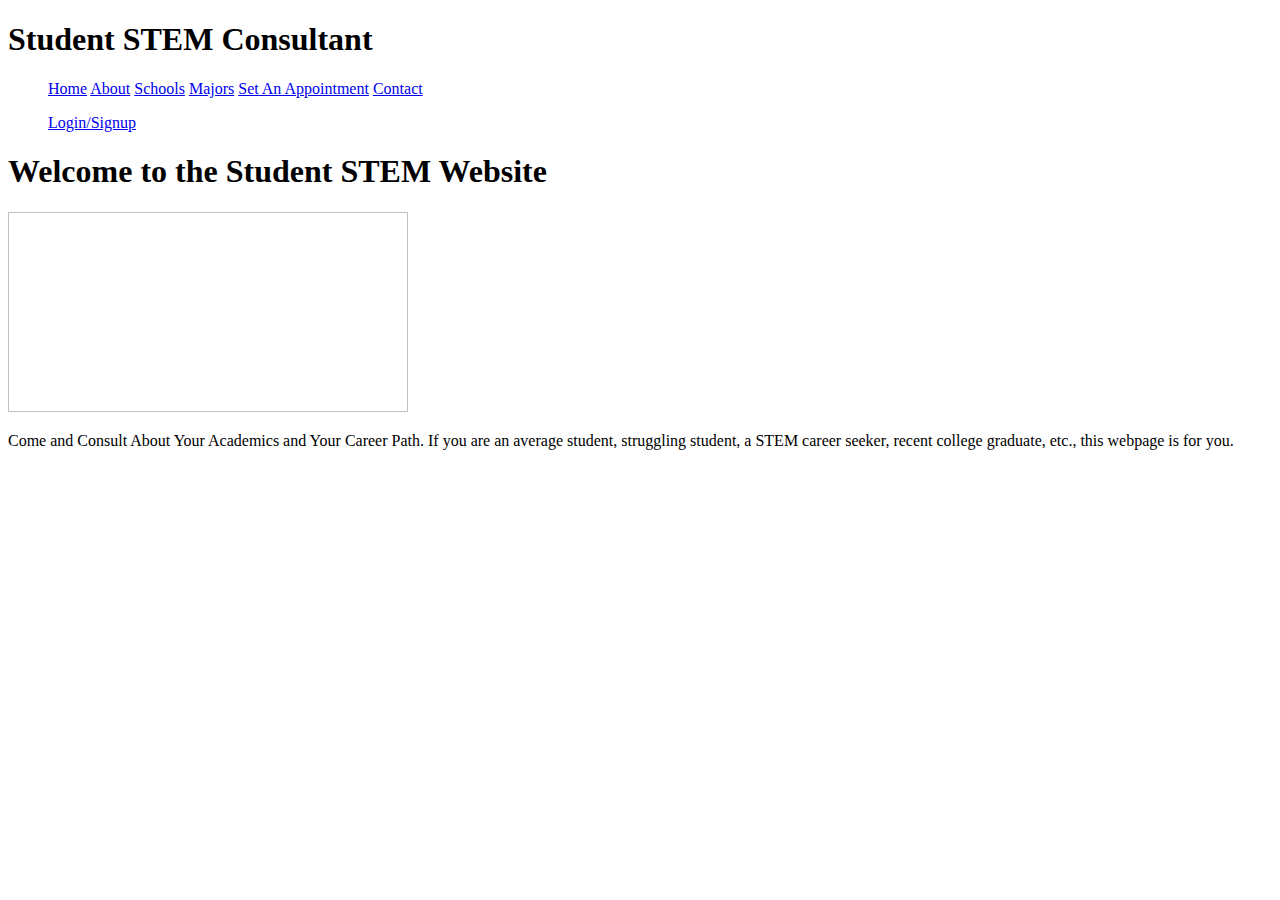
<file: index.html>
<!DOCTYPE html>
<html lang="en">

<head>
    <meta charset="UTF-8">
    <meta http-equiv="X-UA-Compatible" content="IE=edge">
    <meta name="viewport" content="width=device-width, initial-scale=1.0">
    <title>Home Page</title>
    <!-- CSS only -->
    <link href="https://cdn.jsdelivr.net/npm/bootstrap@5.0.0-beta2/dist/css/bootstrap.min.css" rel="stylesheet"
        integrity="sha384-BmbxuPwQa2lc/FVzBcNJ7UAyJxM6wuqIj61tLrc4wSX0szH/Ev+nYRRuWlolflfl" crossorigin="anonymous">
    <link rel="stylesheet" href="C:/Users/sykes/Documents/Personal Projects/Consulting Website/css/style.css">

</head>
<!--End of Head-->
<h1>Student STEM Consultant</h1>
<div id="nav">
    <div id="container">
        <ol>
            <a href="index.html">Home</a>
            <a href="#about">About</a>
            <a href="#schools">Schools</a>
            <a href="#majors">Majors</a>
            <a href="appointment.html">Set An Appointment</a>
            <a href="contact.html">Contact</a>
        </ol>
    </div>
    <!--End of Container-->
    <div id="container">
        <ol>
            <a href="login.html">Login/Signup</a>
        </ol>
    </div>
    <!--End of Container-->

</div>
<!--End of Nav-->

<body>

    <div id="content">
        <div class="container">

            <div id="firstheading">
                <h1>Welcome to the Student STEM Website</h1>
            </div>

            <div id="imageslide">
                <img name="slide" width="400" height="200" />
            </div>
            <div id="afterslidetext">
                <p>
                    Come and Consult About Your Academics and Your Career Path. If you are an average student,
                    struggling student, a STEM career seeker, recent college graduate, etc., this webpage is for you.
                </p>

            </div>
        </div>
        <!--End of Container-->

    </div>
    <!--End of Content-->
    <!-- JavaScript Bundle with Popper -->
    <script src="https://cdn.jsdelivr.net/npm/bootstrap@5.0.0-beta2/dist/js/bootstrap.bundle.min.js"
        integrity="sha384-b5kHyXgcpbZJO/tY9Ul7kGkf1S0CWuKcCD38l8YkeH8z8QjE0GmW1gYU5S9FOnJ0"
        crossorigin="anonymous"></script>
    <script src="C:/Users/sykes/Documents/Personal Projects/Consulting Website/js/scripts.js"></script>
</body>
<!--End of Body-->

</html>
</file>
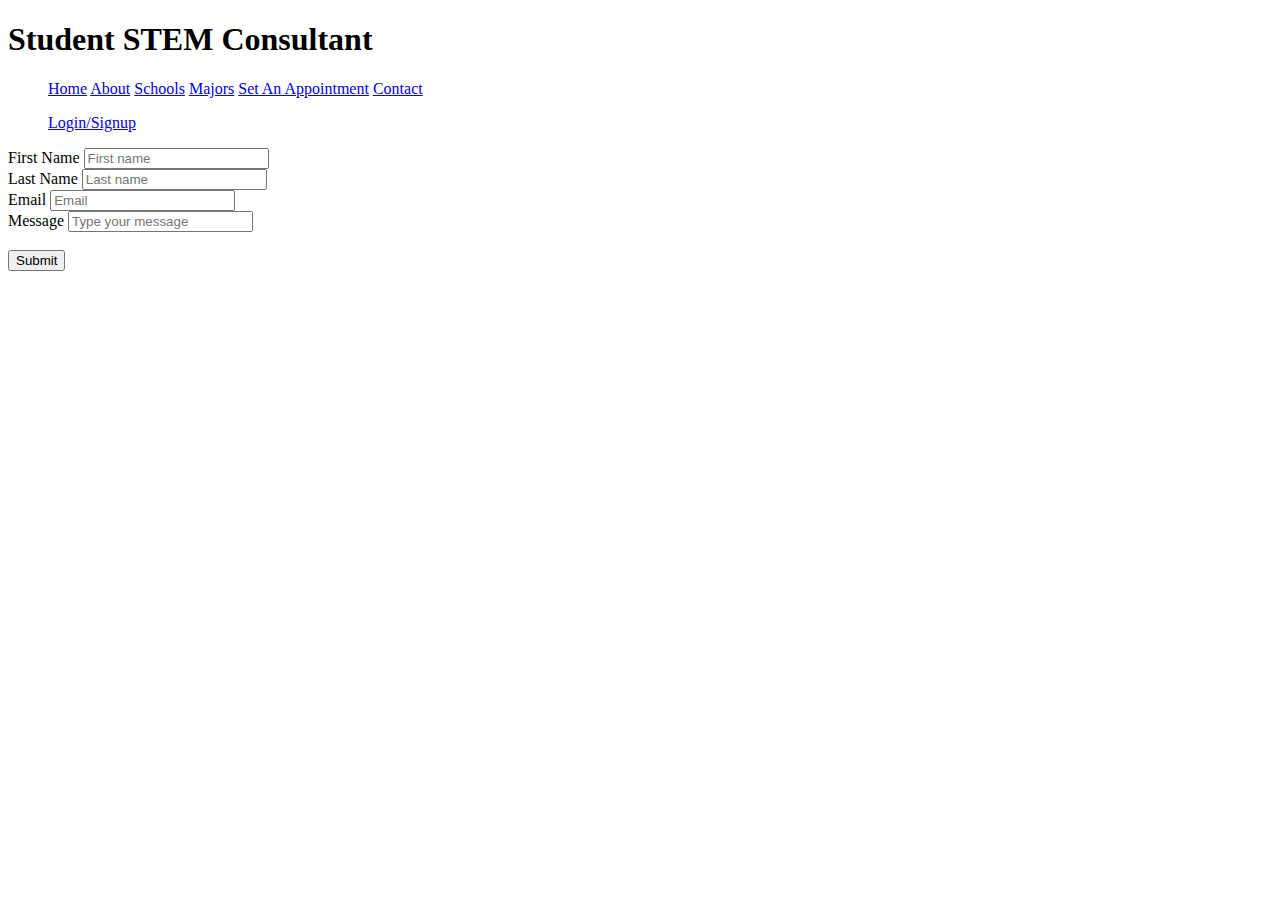
<file: contact.html>
<!DOCTYPE html>
<html lang="en">

<head>
    <meta charset="UTF-8">
    <meta http-equiv="X-UA-Compatible" content="IE=edge">
    <meta name="viewport" content="width=device-width, initial-scale=1.0">
    <title>Contact Page</title>
    <!-- CSS only -->
    <link href="https://cdn.jsdelivr.net/npm/bootstrap@5.0.0-beta2/dist/css/bootstrap.min.css" rel="stylesheet"
        integrity="sha384-BmbxuPwQa2lc/FVzBcNJ7UAyJxM6wuqIj61tLrc4wSX0szH/Ev+nYRRuWlolflfl" crossorigin="anonymous">
    <link rel="stylesheet" href="C:/Users/sykes/Documents/Personal Projects/Consulting Website/css/style.css">
    <link rel="stylesheet" href="C:/Users/sykes/Documents/Personal Projects/Consulting Website/css/contactstyle.css">

    <link rel="stylesheet" href="C:/Users/sykes/Documents/Personal Projects/Consulting Website/css/jquery-ui.css">
    <link rel="stylesheet" href="C:/Users/sykes/Documents/Personal Projects/Consulting Website/css/jquery-ui.min.css">
    <script src="https://smtpjs.com/v3/smtp.js"></script>
</head>
<!--End of Head-->
<h1>Student STEM Consultant</h1>
<div id="nav">
    <div id="container">
        <ol>
            <a href="index.html">Home</a>
            <a href="#about">About</a>
            <a href="#schools">Schools</a>
            <a href="#majors">Majors</a>
            <a href="appointment.html">Set An Appointment</a>
            <a href="contact.html">Contact</a>
        </ol>
    </div>
    <!--End of Container-->
    <div id="container">
        <ol>
            <a href="login.html">Login/Signup</a>

        </ol>
    </div>
    <!--End of Container-->

</div>
<!--End of Nav-->

<body>


    <div id="content">
        <div class="container">
            <form method="POST" class="form" id="form" onsubmit="return validateContact();">
                <div class="row">
                    <div class="col">
                        <label for="firstname">First Name</label>
                        <input type="text" class="form-control" placeholder="First name" id="firststname">
                        <div class="error_msg" id="fname_err_msg">

                        </div>
                    </div>
                    <div class="col">
                        <label for="lastname">Last Name</label>
                        <input type="text" class="form-control" placeholder="Last name" id="lastname">
                        <div class="error_msg" id="lname_err_msg">

                        </div>
                    </div>
                    <div>
                        <div class="col">
                            <label for="email">Email</label>
                            <input type="email" class="form-control" placeholder="Email" id="email">
                            <div class="error_msg" id="email_err_msg">

                            </div>
                        </div>
                        <div class="col">

                            <label for="message">Message</label>
                            <input type="text" class="form-control" placeholder="Type your message" id="message">
                            <div class="error_msg" id="msg_err_msg">

                            </div>
                        </div>
                        <br>

                    </div>

                </div>
                <input type="submit" class=" btn btn-primary padding-top">
            </form>

        </div>
        <!--End of Container-->
    </div>
    <!--End of Content-->
    <!-- JavaScript Bundle with Popper -->
    <script src="https://cdn.jsdelivr.net/npm/bootstrap@5.0.0-beta2/dist/js/bootstrap.bundle.min.js"
        integrity="sha384-b5kHyXgcpbZJO/tY9Ul7kGkf1S0CWuKcCD38l8YkeH8z8QjE0GmW1gYU5S9FOnJ0"
        crossorigin="anonymous"></script>

    <script src="https://ajax.googleapis.com/ajax/libs/jquery/3.5.1/jquery.min.js"></script>


    <script href="C:/Users/sykes/Documents/Personal Projects/Consulting Website/js/jquery-3.6.0.min.js"></script>
    <script href="C:/Users/sykes/Documents/Personal Projects/Consulting Website/js/jquery-3.6.0.js"></script>


    <script src="C:/Users/sykes/Documents/Personal Projects/Consulting Website/js/jquery-ui.js"></script>
    <!-- <script src="C:/Users/sykes/Documents/Personal Projects/Consulting Website/js/scripts.js"></script> -->
    <!-- <script>

        $(document).ready(function () {
            $(function () {
                var today = new Date();
                var dd = today.getDate();
                var mm = today.getMonth + 1;
                var yyyy = today.getFullYear();

                var minToday;

                if (dd < 10) {
                    dd = '0' + dd.toString();
                }
                if (mm < 10) {
                    mm = '0' + mm.toString();
                }
                minToday = yyyy + '-' + mm + '-' + dd;


                $('#txtDate').attr('min', minToday);
            });

        })
    </script> -->

    <script type="text/javascript"
        src="C:/Users/sykes/Documents/Personal Projects/Consulting Website/js/custom.js"></script>
    <script type="text/javascript"
        src="C:/Users/sykes/Documents/Personal Projects/Consulting Website/js/contact.js"></script>


</body>
<!--End of Body-->

</html>
</file>
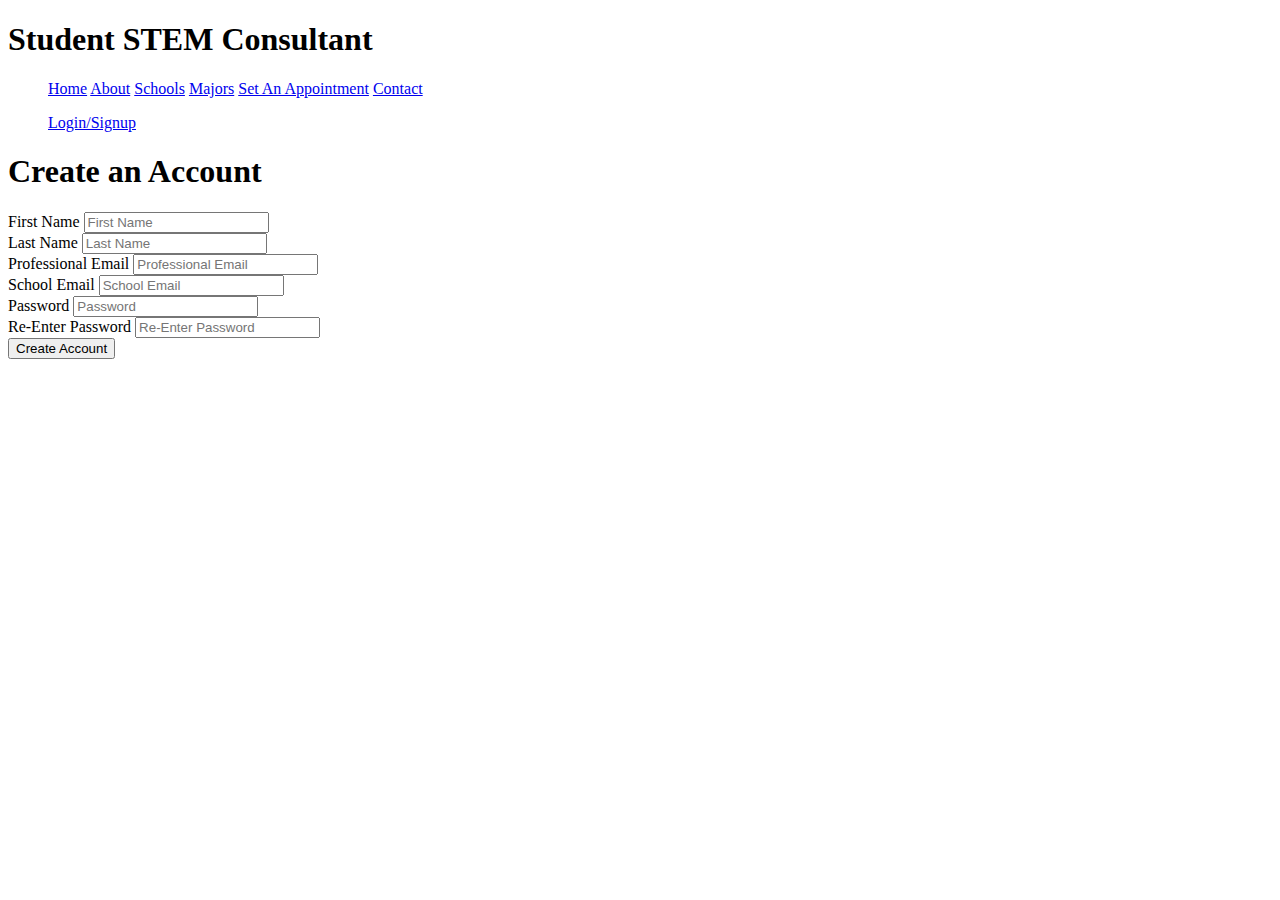
<file: createaccount.html>
<!DOCTYPE html>
<html lang="en">

<head>
    <meta charset="UTF-8">
    <meta http-equiv="X-UA-Compatible" content="IE=edge">
    <meta name="viewport" content="width=device-width, initial-scale=1.0">
    <title>Create An Account</title>
    <!-- CSS only -->
    <link href="https://cdn.jsdelivr.net/npm/bootstrap@5.0.0-beta2/dist/css/bootstrap.min.css" rel="stylesheet"
        integrity="sha384-BmbxuPwQa2lc/FVzBcNJ7UAyJxM6wuqIj61tLrc4wSX0szH/Ev+nYRRuWlolflfl" crossorigin="anonymous">
    <link rel="stylesheet" href="C:/Users/sykes/Documents/Personal Projects/Consulting Website/css/style.css">

</head>
<!--End of Head-->
<h1>Student STEM Consultant</h1>
<div id="nav">
    <div id="container">
        <ol>
            <a href="index.html">Home</a>
            <a href="#about">About</a>
            <a href="#schools">Schools</a>
            <a href="#majors">Majors</a>
            <a href="appointment.html">Set An Appointment</a>
            <a href="#contact">Contact</a>
        </ol>
    </div>
    <!--End of Container-->
    <div id="container">
        <ol>
            <a href="login.html">Login/Signup</a>

        </ol>
    </div>
    <!--End of Container-->

</div>
<!--End of Nav-->

<body>

    <div id="content">
        <div class="container">

            <div id="firstheading">
                <h1>Create an Account</h1>
            </div>

            <div class="form-login">
                <form action="" class="form" id="form">
                    <div class="row">
                        <div class="col">
                            <label for="firstname">First Name</label>
                            <input type="text" for="firstname" class="form-control" placeholder="First Name">
                        </div>
                        <div class="col">
                            <label for="lastname">Last Name</label>
                            <input type="text" for="lastname" class="form-control" placeholder="Last Name">
                        </div>
                        <div class="form-group">
                            <label for="email">Professional Email</label>
                            <input type="email" for="proemail" class="form-control" placeholder="Professional Email">
                        </div>
                        <div class="form-group">
                            <label for="email">School Email</label>
                            <input type="email" for="schoolemail" class="form-control" placeholder="School Email">
                        </div>
                        <div class="col">
                            <label for="password">Password</label>
                            <input type="password" for="password" class="form-control" placeholder="Password">
                        </div>
                        <div class="col">
                            <label for="password">Re-Enter Password</label>
                            <input type="password" for="password" class="form-control" placeholder="Re-Enter Password">
                            <br>
                        </div>
                        <div class="form-group">
                            <button type="submit" class="btn btn-primary btn-block">Create Account</button>
                        </div>
                    </div>
                </form>
            </div>
        </div>
        <!--End of Container-->

    </div>
    <!--End of Content-->
    <!-- JavaScript Bundle with Popper -->
    <script src="https://cdn.jsdelivr.net/npm/bootstrap@5.0.0-beta2/dist/js/bootstrap.bundle.min.js"
        integrity="sha384-b5kHyXgcpbZJO/tY9Ul7kGkf1S0CWuKcCD38l8YkeH8z8QjE0GmW1gYU5S9FOnJ0"
        crossorigin="anonymous"></script>
    <script src="C:/Users/sykes/Documents/Personal Projects/Consulting Website/js/scripts.js"></script>
</body>
<!--End of Body-->

</html>
</file>
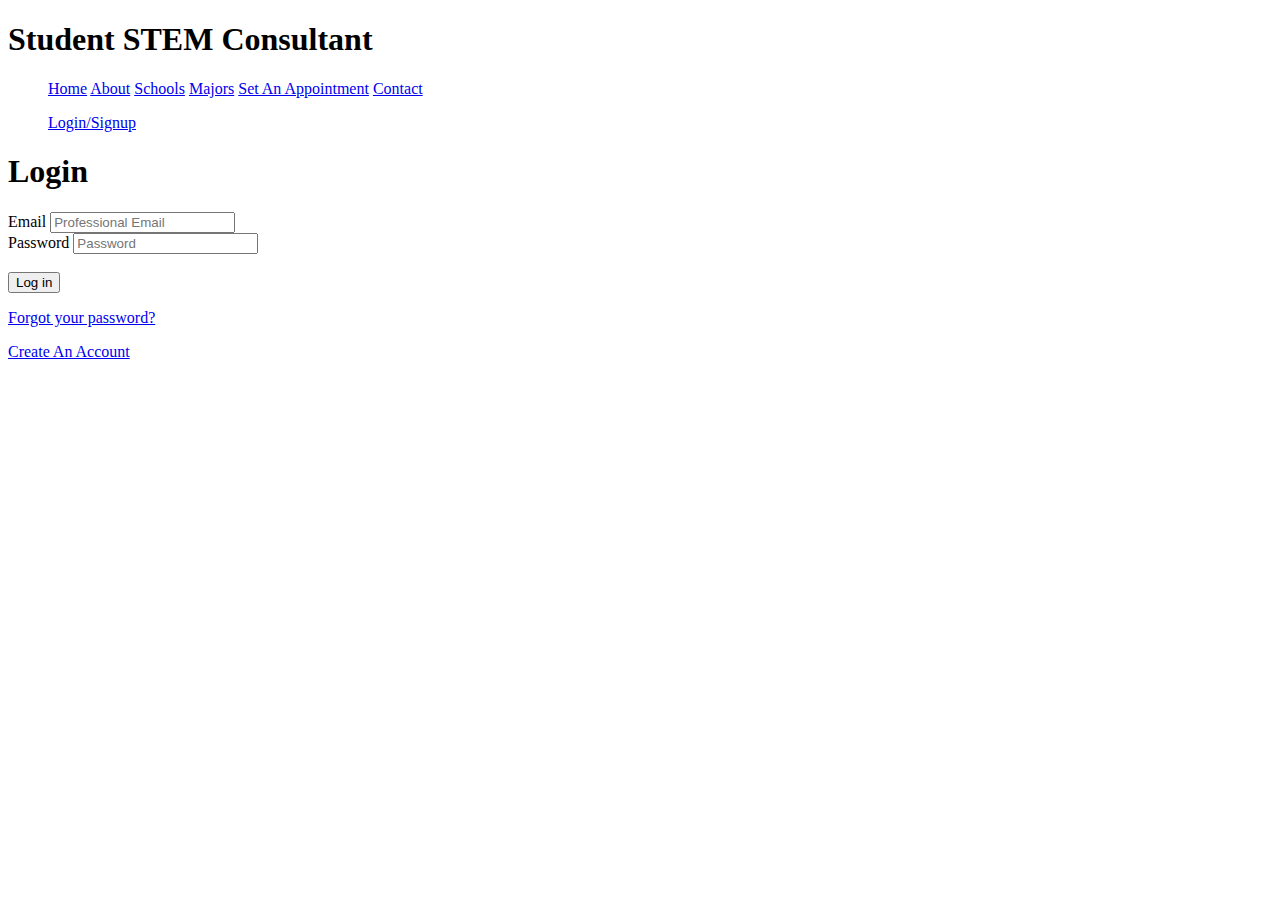
<file: login.html>
<!DOCTYPE html>
<html lang="en">

<head>
    <meta charset="UTF-8">
    <meta http-equiv="X-UA-Compatible" content="IE=edge">
    <meta name="viewport" content="width=device-width, initial-scale=1.0">
    <title>Login</title>
    <!-- CSS only -->
    <link href="https://cdn.jsdelivr.net/npm/bootstrap@5.0.0-beta2/dist/css/bootstrap.min.css" rel="stylesheet"
        integrity="sha384-BmbxuPwQa2lc/FVzBcNJ7UAyJxM6wuqIj61tLrc4wSX0szH/Ev+nYRRuWlolflfl" crossorigin="anonymous">
    <link rel="stylesheet" href="C:/Users/sykes/Documents/Personal Projects/Consulting Website/css/style.css">
    <link rel="stylesheet" href="C:/Users/sykes/Documents/Personal Projects/Consulting Website/css/style2.css">

</head>
<!--End of Head-->
<h1>Student STEM Consultant</h1>
<div id="nav">
    <div id="container">
        <ol>
            <a href="index.html">Home</a>
            <a href="#about">About</a>
            <a href="#schools">Schools</a>
            <a href="#majors">Majors</a>
            <a href="appointment.html">Set An Appointment</a>
            <a href="#contact">Contact</a>
        </ol>
    </div>
    <!--End of Container-->
    <div id="container">
        <ol>
            <a href="login.html">Login/Signup</a>

        </ol>
    </div>
    <!--End of Container-->

</div>
<!--End of Nav-->

<body>

    <div id="content">
        <div class="container">

            <div id="firstheading">
                <h1>Login</h1>
            </div>

            <div class="form-login">
                <form action="profile.html" method="POST" class="form" id="form" onsubmit="return validate();">

                    <div class="col">
                        <label for="email">Email</label>
                        <input type="email" for="proEmail" id="proEmail1" class="form-control"
                            placeholder="Professional Email">
                        <div class="error_msg" id="pemail_err_msg">

                        </div>
                    </div>
                    <div class="col">
                        <label for="password">Password</label>
                        <input type="password" for="password" id="passwordLogin" class="form-control"
                            placeholder="Password">
                        <div class="error_msg" id="pw_err_msg">

                        </div>
                        <br>
                    </div>
                    <div class="form-group">
                        <button type="submit" class="btn btn-primary btn-block">Log in</button>
                    </div>
                    <p class="form__text">
                        <a href="#" class="form__link">Forgot your password?</a>
                    </p>
                    <p class="form__text">
                        <a id="linkCreateAccount"
                            href="file:///C:/Users/sykes/Documents/Personal%20Projects/Consulting%20Website/Signup.html"
                            class="linkLogin">Create An Account</a>
                    </p>
                </form>
            </div>
        </div>
        <!--End of Container-->

    </div>
    <!--End of Content-->
    <!-- JavaScript Bundle with Popper -->
    <script src="https://cdn.jsdelivr.net/npm/bootstrap@5.0.0-beta2/dist/js/bootstrap.bundle.min.js"
        integrity="sha384-b5kHyXgcpbZJO/tY9Ul7kGkf1S0CWuKcCD38l8YkeH8z8QjE0GmW1gYU5S9FOnJ0"
        crossorigin="anonymous"></script>
    <script src="C:/Users/sykes/Documents/Personal Projects/Consulting Website/js/scripts.js"></script>
    <script src="C:/Users/sykes/Documents/Personal Projects/Consulting Website/js/scripts1.js"></script>

</body>
<!--End of Body-->

</html>
</file>
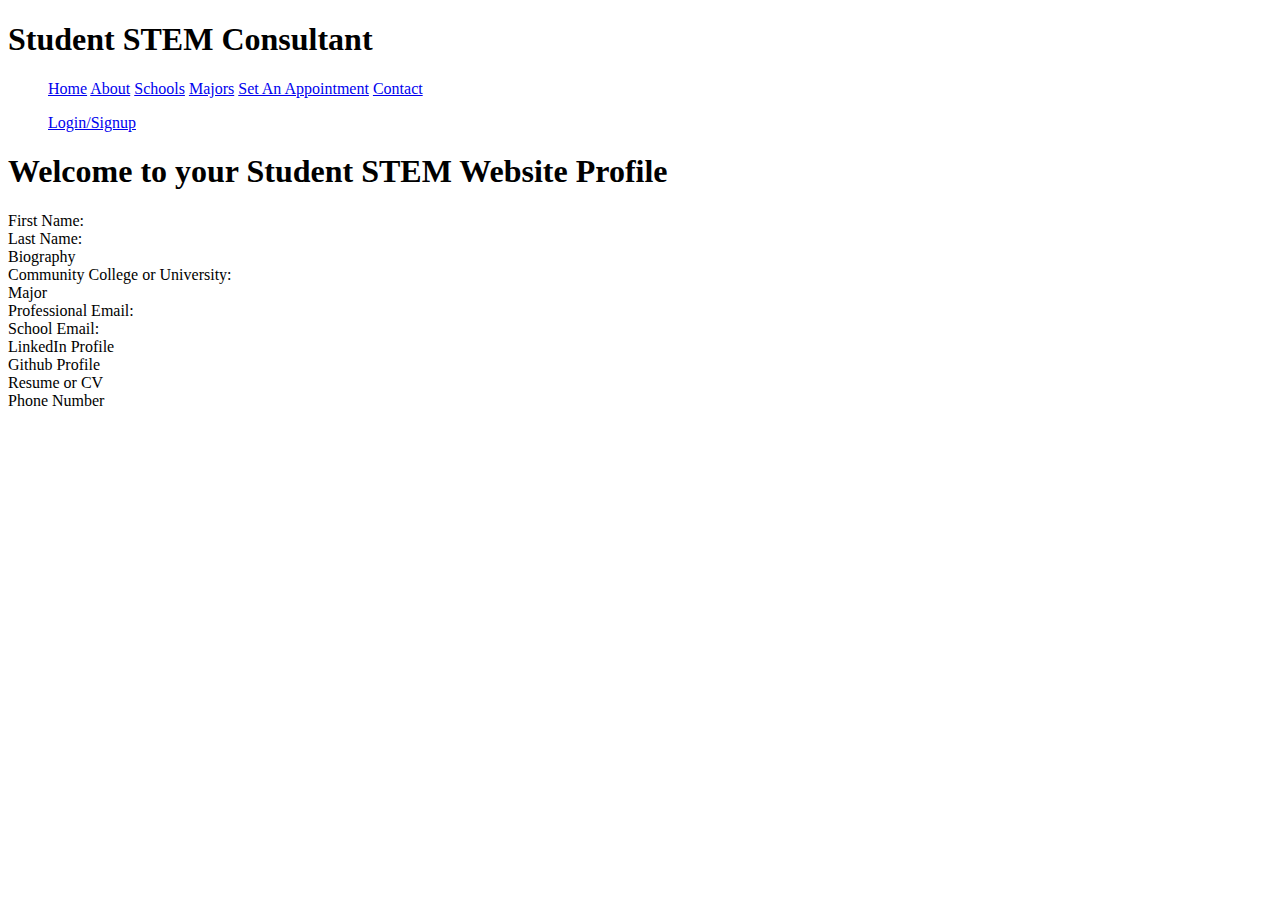
<file: profile.html>
<!DOCTYPE html>
<html lang="en">

<head>
    <meta charset="UTF-8">
    <meta http-equiv="X-UA-Compatible" content="IE=edge">
    <meta name="viewport" content="width=device-width, initial-scale=1.0">
    <title>Home Page</title>
    <!-- CSS only -->
    <link href="https://cdn.jsdelivr.net/npm/bootstrap@5.0.0-beta2/dist/css/bootstrap.min.css" rel="stylesheet"
        integrity="sha384-BmbxuPwQa2lc/FVzBcNJ7UAyJxM6wuqIj61tLrc4wSX0szH/Ev+nYRRuWlolflfl" crossorigin="anonymous">
    <link rel="stylesheet" href="C:/Users/sykes/Documents/Personal Projects/Consulting Website/css/style.css">

</head>
<!--End of Head-->
<h1>Student STEM Consultant</h1>
<div id="nav">
    <div id="container">
        <ol>
            <a href="index.html">Home</a>
            <a href="#about">About</a>
            <a href="#schools">Schools</a>
            <a href="#majors">Majors</a>
            <a href="appointment.html">Set An Appointment</a>
            <a href="#contact">Contact</a>
        </ol>
    </div>
    <!--End of Container-->
    <div id="container">
        <ol>
            <a href="login.html">Login/Signup</a>

        </ol>
    </div>
    <!--End of Container-->

</div>
<!--End of Nav-->

<body onload="setData()">

    <div id="content">
        <div class="container">

            <div id="firstheading">
                <h1>Welcome to your Student STEM Website Profile</h1>
            </div>

            <label for="firstname" id="firstname">First Name: </label><br>
            <label for="lastname" id="lastname">Last Name: </label><br>
            <label for="biography">Biography</label><br>

            <label for="college">Community College or University: </label><br>
            <label for="major">Major</label><br>

            <label for="proEmail" id="proEmail">Professional Email: </label><br>
            <label for="schoolEmail" id="schoolEmail">School Email: </label><br>

            <label for="linkedin">LinkedIn Profile</label><br>
            <label for="github">Github Profile</label><br>
            <label for="resumecv">Resume or CV</label><br>

            <label for="phonenumber">Phone Number</label><br>
        </div>
        <!--End of Container-->

    </div>
    <!--End of Content-->
    <!-- JavaScript Bundle with Popper -->
    <script src="https://cdn.jsdelivr.net/npm/bootstrap@5.0.0-beta2/dist/js/bootstrap.bundle.min.js"
        integrity="sha384-b5kHyXgcpbZJO/tY9Ul7kGkf1S0CWuKcCD38l8YkeH8z8QjE0GmW1gYU5S9FOnJ0"
        crossorigin="anonymous"></script>

    <script src="C:/Users/sykes/Documents/Personal Projects/Consulting Website/js/scripts.js"></script>
    <script src="C:/Users/sykes/Documents/Personal Projects/Consulting Website/js/setSignUpData.js"></script>

</body>
<!--End of Body-->

</html>
</file>
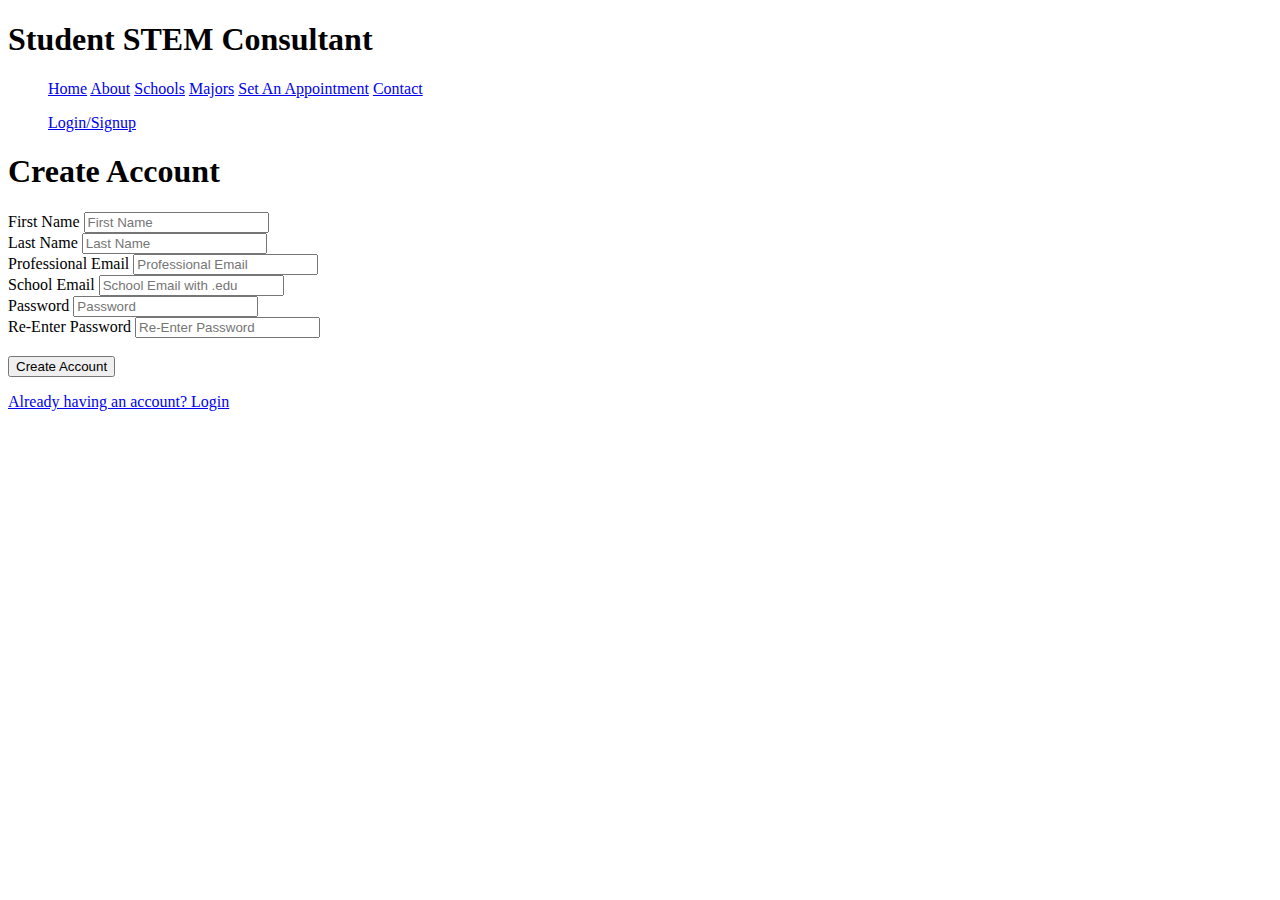
<file: signup.html>
<!DOCTYPE html>
<html lang="en">

<head>
    <meta charset="UTF-8">
    <meta http-equiv="X-UA-Compatible" content="IE=edge">
    <meta name="viewport" content="width=device-width, initial-scale=1.0">
    <title>Signup</title>
    <!-- CSS only -->
    <link href="https://cdn.jsdelivr.net/npm/bootstrap@5.0.0-beta2/dist/css/bootstrap.min.css" rel="stylesheet"
        integrity="sha384-BmbxuPwQa2lc/FVzBcNJ7UAyJxM6wuqIj61tLrc4wSX0szH/Ev+nYRRuWlolflfl" crossorigin="anonymous">

    <link rel="stylesheet" href="C:/Users/sykes/Documents/Personal Projects/Consulting Website/css/style.css">
    <link rel="stylesheet" href="C:/Users/sykes/Documents/Personal Projects/Consulting Website/css/style1.css">

</head>
<!--End of Head-->
<h1>Student STEM Consultant</h1>
<div id="nav">
    <div id="container">
        <ol>
            <a href="index.html">Home</a>
            <a href="#about">About</a>
            <a href="#schools">Schools</a>
            <a href="#majors">Majors</a>
            <a href="appointment.html">Set An Appointment</a>
            <a href="#contact">Contact</a>
        </ol>
    </div>
    <!--End of Container-->
    <div id="container">
        <ol>
            <a href="login.html">Login/Signup</a>
        </ol>
    </div>
    <!--End of Container-->

</div>
<!--End of Nav-->

<body>

    <div id="content">
        <div class="container">

            <div id="firstheading">
                <h1>Create Account</h1>
            </div>

            <div class="form-login">
                <form action="profile.html" method="GET" class="form" id="form" onsubmit="return validate();">
                    <div class="row">
                        <div class="col">
                            <label for="firstname">First Name</label>
                            <input type="text" for="firstname" name="firstname" id="firstname" class="form-control"
                                placeholder="First Name">
                            <div class="error_msg" id="fn_err_msg">

                            </div>

                        </div>
                        <div class="col">
                            <label for="lastname">Last Name</label>
                            <input type="text" for="lastname" name="lastname" id="lastname" class="form-control"
                                placeholder="Last Name">
                            <div class="error_msg" id="ln_err_msg">

                            </div>

                        </div>
                        <div class="form-group" id="form-email">
                            <label for="email">Professional Email</label>
                            <input type="email" for="proEmail" name="proEmail" id="proEmail" class="form-control"
                                placeholder="Professional Email">
                            <div class="error_msg" id="pemail_err_msg">

                            </div>

                        </div>
                        <div class="form-group" id="form-email">
                            <label for="email">School Email</label>
                            <input type="email" for="schoolEmail" name="schoolEmail" id="schoolEmail"
                                class="form-control" placeholder="School Email with .edu">
                            <div class="error_msg" id="semail_err_msg">

                            </div>

                        </div>
                        <div class="col">
                            <label for="password">Password</label>
                            <input type="password" for="password" name="password" id="password" class="form-control"
                                placeholder="Password">
                            <div class="error_msg" id="pw_err_msg">

                            </div>

                        </div>
                        <div class="col">
                            <label for="password">Re-Enter Password</label>
                            <input type="password" for="password2" name="password2" id="password2" class="form-control"
                                placeholder="Re-Enter Password">
                            <div class="error_msg" id="pw2_err_msg">

                            </div>

                            <br>
                        </div>
                        <div class="form-group">
                            <button type="submit" class="btn btn-primary btn-block">Create Account</button>
                        </div>
                        <p class="form__text">
                            <a id="linkLogin"
                                href="file:///C:/Users/sykes/Documents/Personal%20Projects/Consulting%20Website/Login.html"
                                class="linkLogin">Already having an account? Login</a>
                        </p>
                    </div>
                </form>
            </div>
        </div>
        <!--End of Container-->

    </div>
    <!--End of Content-->
    <!-- JavaScript Bundle with Popper -->
    <script src="https://cdn.jsdelivr.net/npm/bootstrap@5.0.0-beta2/dist/js/bootstrap.bundle.min.js"
        integrity="sha384-b5kHyXgcpbZJO/tY9Ul7kGkf1S0CWuKcCD38l8YkeH8z8QjE0GmW1gYU5S9FOnJ0"
        crossorigin="anonymous"></script>

    <script src="C:/Users/sykes/Documents/Personal Projects/Consulting Website/js/scripts.js"></script>
    <script src="C:/Users/sykes/Documents/Personal Projects/Consulting Website/js/signupdata.js"></script>

</body>
<!--End of Body-->

</html>
</file>
